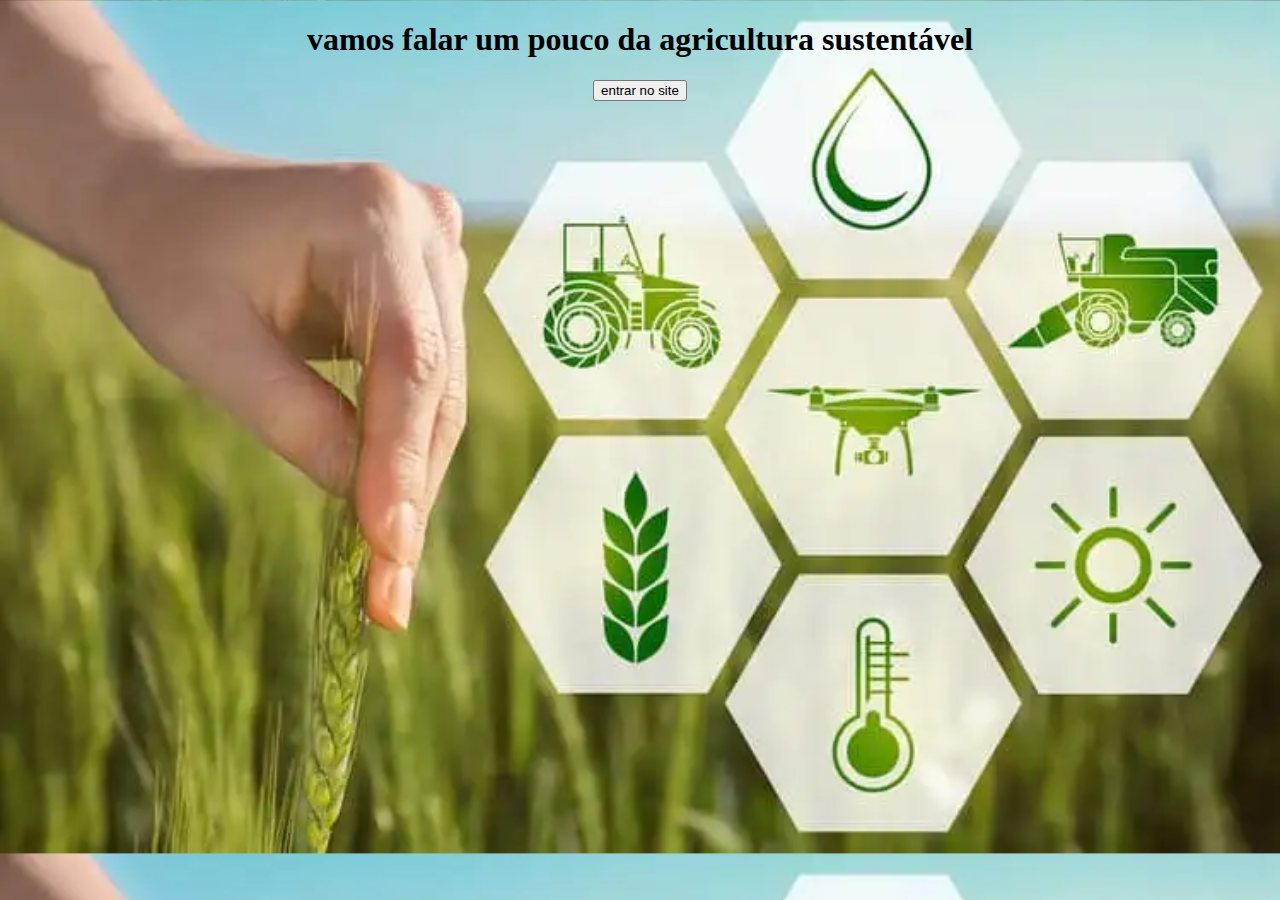
<file: index.html>
<!DOCTYPE html>
<html lang="en">
<head>
    <meta charset="UTF-8">
    <meta name="viewport" content="width=device-width, initial-scale=1.0">
    <title>Agriculta sustendavel</title>
    <link rel="stylesheet" href="style.css">

</head>
<body>
  <center>
    <header>
      <h1>vamos falar um pouco da agricultura sustentável</h1>
    <article>
    <button onclick="window.location.href='index3.html';"> entrar no site </button>
    </article>
  </header>
    </center>
</body>
</html>
</file>
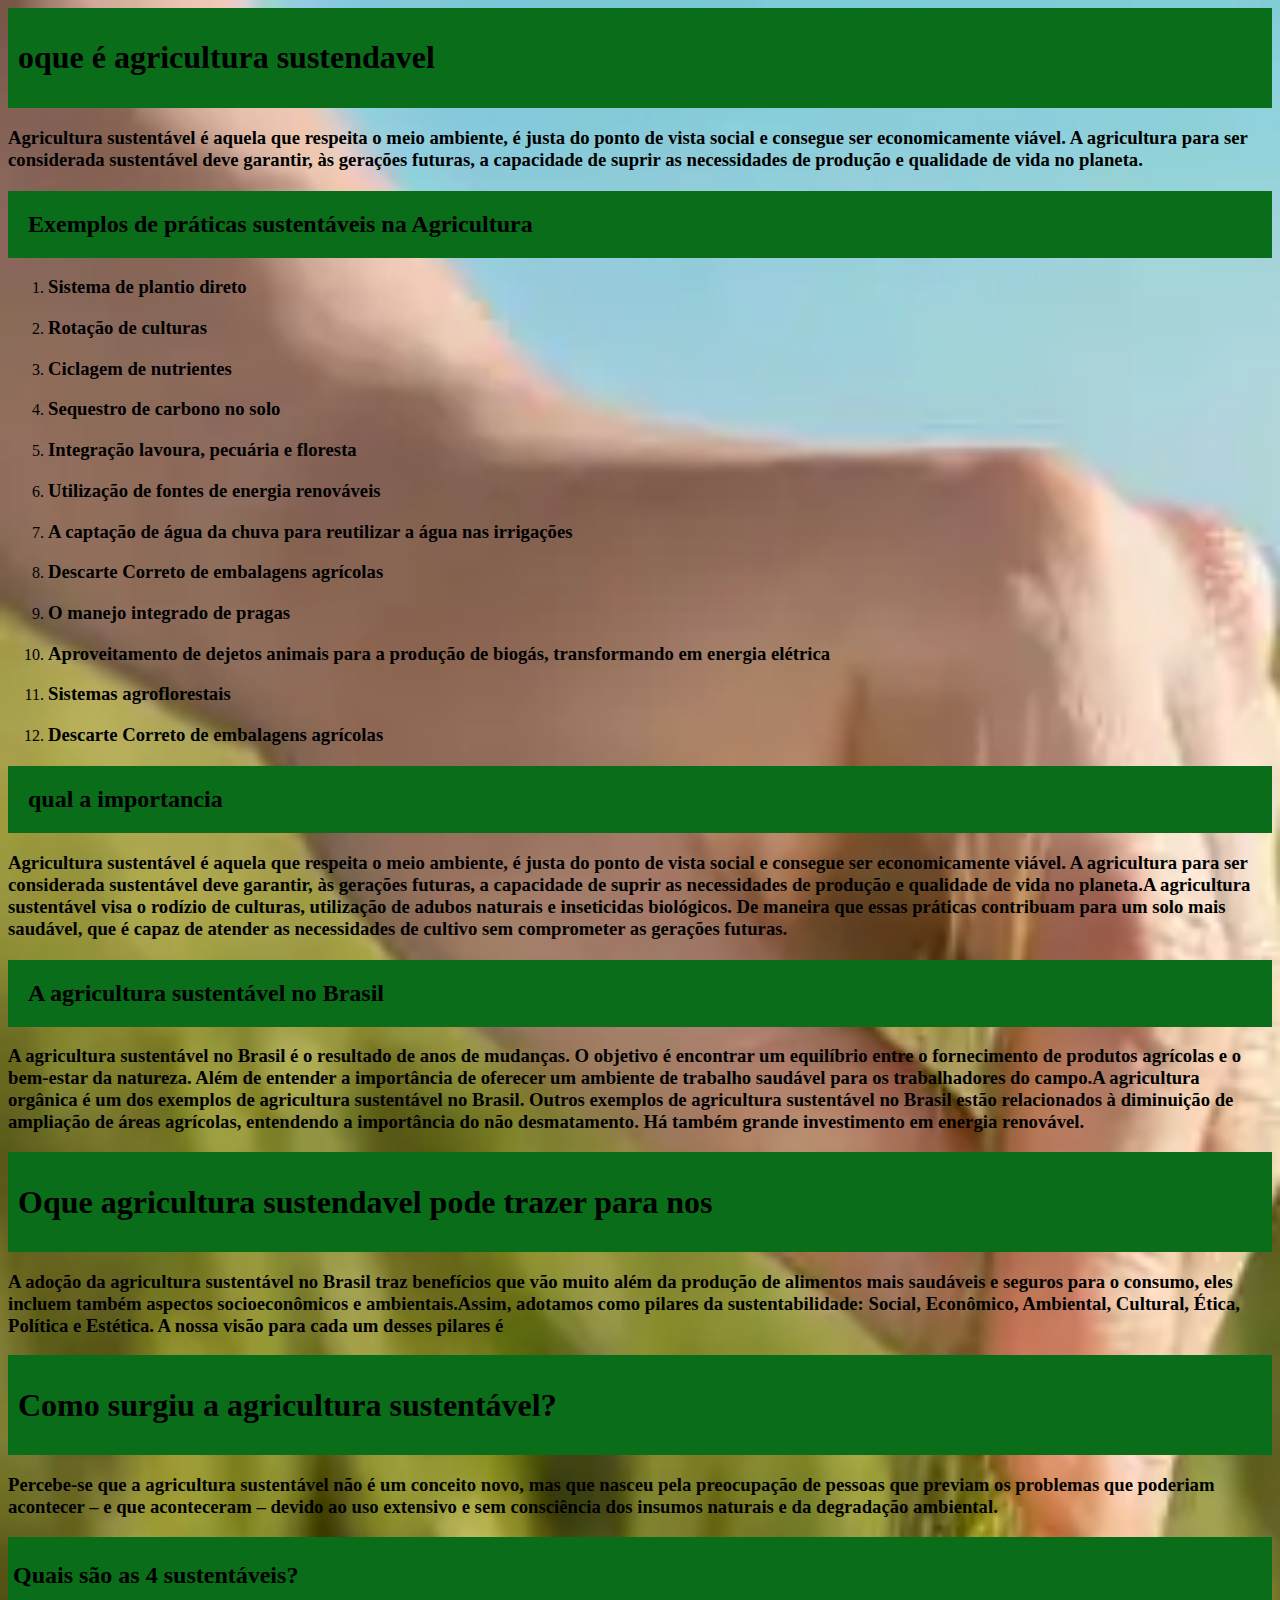
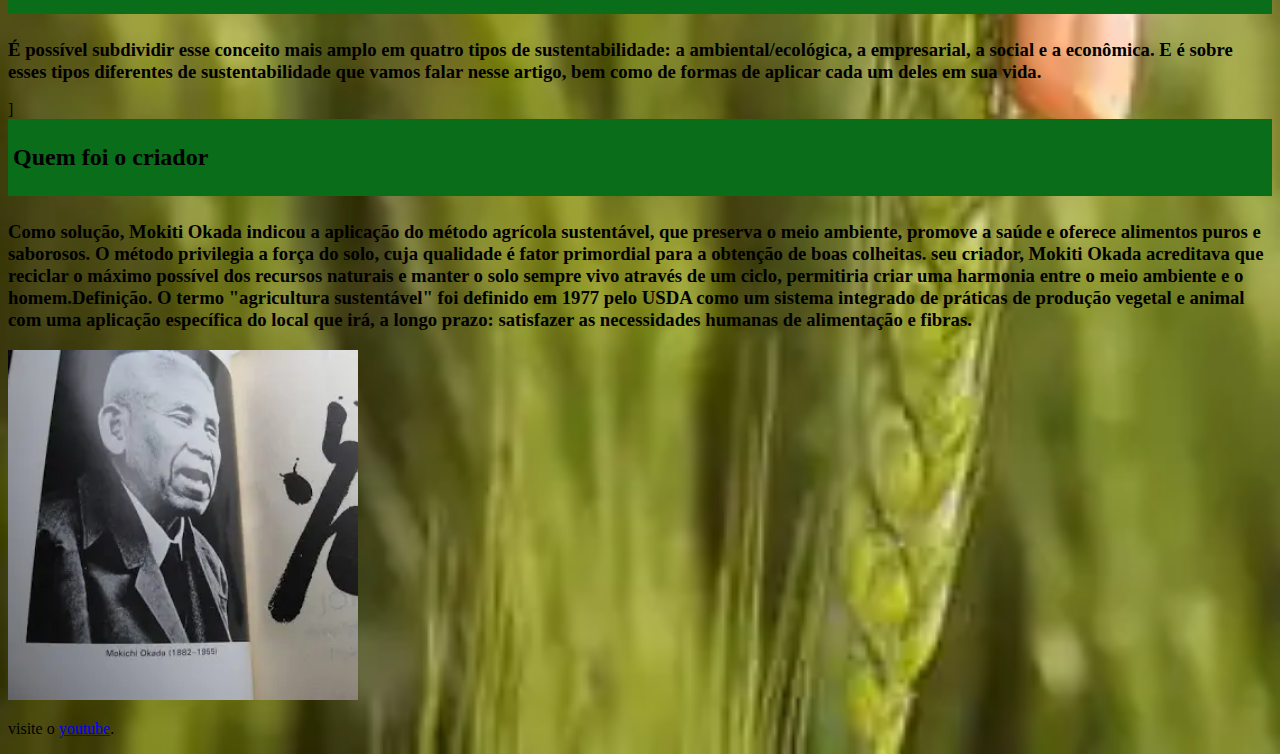
<file: index3.html>
<!DOCTYPE html>
<html lang="en">
<head>
    <meta charset="UTF-8">
    <meta name="viewport" content="width=device-width, initial-scale=1.0">
    <title>Document</title>
    <link rel="stylesheet" href="style.css">
</head>
<body>
    <article style="background-color: rgb(9, 109, 25); border: 10px  rgb(0, 0, 0); margin-bottom: 10px; padding: 10px;">
    <h1>oque é agricultura sustendavel</h1>
    </article>
        <header>
    <p><h3>Agricultura sustentável é aquela que respeita o meio ambiente, é justa do ponto de vista social e consegue ser economicamente viável. A agricultura para ser considerada sustentável deve garantir, às gerações futuras, a capacidade de suprir as necessidades de produção e qualidade de vida no planeta.</h3></p>
    </header>
    </article>
    <h2 article style="background-color: rgb(9, 109, 25); border: 20px  rgb(0, 0, 0); margin-bottom: 10px; padding: 20px;"></article>
        Exemplos de práticas sustentáveis na Agricultura</h2>
    <ol>
    <li><h3>Sistema de plantio direto</h3></li>
    <li><h3>Rotação de culturas </h3></li>
    <li><h3>Ciclagem de nutrientes</h3></li>
    <li><h3>Sequestro de carbono no solo</h3></li>
    <li><h3>Integração lavoura, pecuária e floresta</h3></li>
    <li><h3>Utilização de fontes de energia renováveis</h3></li>
    <li><h3>A captação de água da chuva para reutilizar a água nas irrigações</h3></li>
    <li><h3>Descarte Correto de embalagens agrícolas</h3></li>
    <li><h3>O manejo integrado de pragas</h3></li>
    <li><h3>Aproveitamento de dejetos animais para a produção de biogás, transformando em energia elétrica</h3></li>
    <li><h3>Sistemas agroflorestais</h3></li>
    <li><h3>Descarte Correto de embalagens agrícolas</h3></li> 
    
    </ol>

    <h2 article style="background-color: rgb(9, 109, 25); border: 20px  rgb(0, 0, 0); margin-bottom: 10px; padding: 20px;"></article> qual a importancia</h2>

    <p><h3> Agricultura sustentável é aquela que respeita o meio ambiente, é justa do ponto de vista social e consegue ser economicamente viável. A agricultura para ser considerada sustentável deve garantir, às gerações futuras, a capacidade de suprir as necessidades de produção e qualidade de vida no planeta.A agricultura sustentável visa o rodízio de culturas, utilização de adubos naturais e inseticidas biológicos. De maneira que essas práticas contribuam para um solo mais saudável, que é capaz de atender as necessidades de cultivo sem comprometer as gerações futuras.<h3></p>

        <h2 article style="background-color: rgb(9, 109, 25); border: 20px  rgb(0, 0, 0); margin-bottom: 10px; padding: 20px;"> </article>A agricultura sustentável no Brasil</h2>
    </article>
        <p><h3>A agricultura sustentável no Brasil é o resultado de anos de mudanças. O objetivo é encontrar um equilíbrio entre o fornecimento de produtos agrícolas e o bem-estar da natureza. Além de entender a importância de oferecer um ambiente de trabalho saudável para os trabalhadores do campo.A agricultura orgânica é um dos exemplos de agricultura sustentável no Brasil. Outros exemplos de agricultura sustentável no Brasil estão relacionados à diminuição de ampliação de áreas agrícolas, entendendo a importância do não desmatamento. Há também grande investimento em energia renovável.</h3></p>


        <article style="background-color: rgb(9, 109, 25); border: 20px  rgb(0, 0, 0); margin-bottom: 10px; padding: 10px;">
        <h1>Oque agricultura sustendavel pode trazer para nos</h1>

       </article>
      
        <p><h3>A adoção da agricultura sustentável no Brasil traz benefícios que vão muito além da produção de alimentos mais saudáveis e seguros para o consumo, eles incluem também aspectos socioeconômicos e ambientais.Assim, adotamos como pilares da sustentabilidade: Social, Econômico, Ambiental, Cultural, Ética, Política e Estética. A nossa visão para cada um desses pilares é</h3></p>


        <article style="background-color: rgb(9, 109, 25); border: 20px  rgb(0, 0, 0); margin-bottom: 10px; padding: 10px;">
        <h1>Como surgiu a agricultura sustentável?</h1>
    </article>

    <p><h3>Percebe-se que a agricultura sustentável não é um conceito novo, mas que nasceu pela preocupação de pessoas que previam os problemas que poderiam acontecer – e que aconteceram – devido ao uso extensivo e sem consciência dos insumos naturais e da degradação ambiental.</h3></p>

    <article style="background-color: rgb(9, 109, 25); border: 20px  rgb(0, 0, 0); margin-bottom: 25px; padding: 5px;">
    <h2>Quais são as 4 sustentáveis?<h2>
    </article>

    <p><h3>É possível subdividir esse conceito mais amplo em quatro tipos de sustentabilidade: a ambiental/ecológica, a empresarial, a social e a econômica. E é sobre esses tipos diferentes de sustentabilidade que vamos falar nesse artigo, bem como de formas de aplicar cada um deles em sua vida.</h3></p>]

    <article style="background-color: rgb(9, 109, 25); border: 20px  rgb(0, 0, 0); margin-bottom: 25px; padding: 5px;">
    
    <h2>Quem foi o criador<h2>
    </article>

    <p><h3>Como solução, Mokiti Okada indicou a aplicação do método agrícola sustentável, que preserva o meio ambiente, promove a saúde e oferece alimentos puros e saborosos. O método privilegia a força do solo, cuja qualidade é fator primordial para a obtenção de boas colheitas. seu criador, Mokiti Okada acreditava que reciclar o máximo possível dos recursos naturais e manter o solo sempre vivo através de um ciclo, permitiria criar uma harmonia entre o meio ambiente e o homem.Definição. O termo "agricultura sustentável" foi definido em 1977 pelo USDA como um sistema integrado de práticas de produção vegetal e animal com uma aplicação específica do local que irá, a longo prazo: satisfazer as necessidades humanas de alimentação e fibras.</h3></p>

     <img src="veio.webp"width="350">      

    

        
        <P>visite o <a href="https://www.youtube.com/watch?v=AiwhkflF_og">youtube</a>.</P>

       
</body>
</html>
</file>
<file: style.css>
body{ background-image: -webkit-image-set("agricultura.webp");
    background-size: cover;
 
 }
</file>
